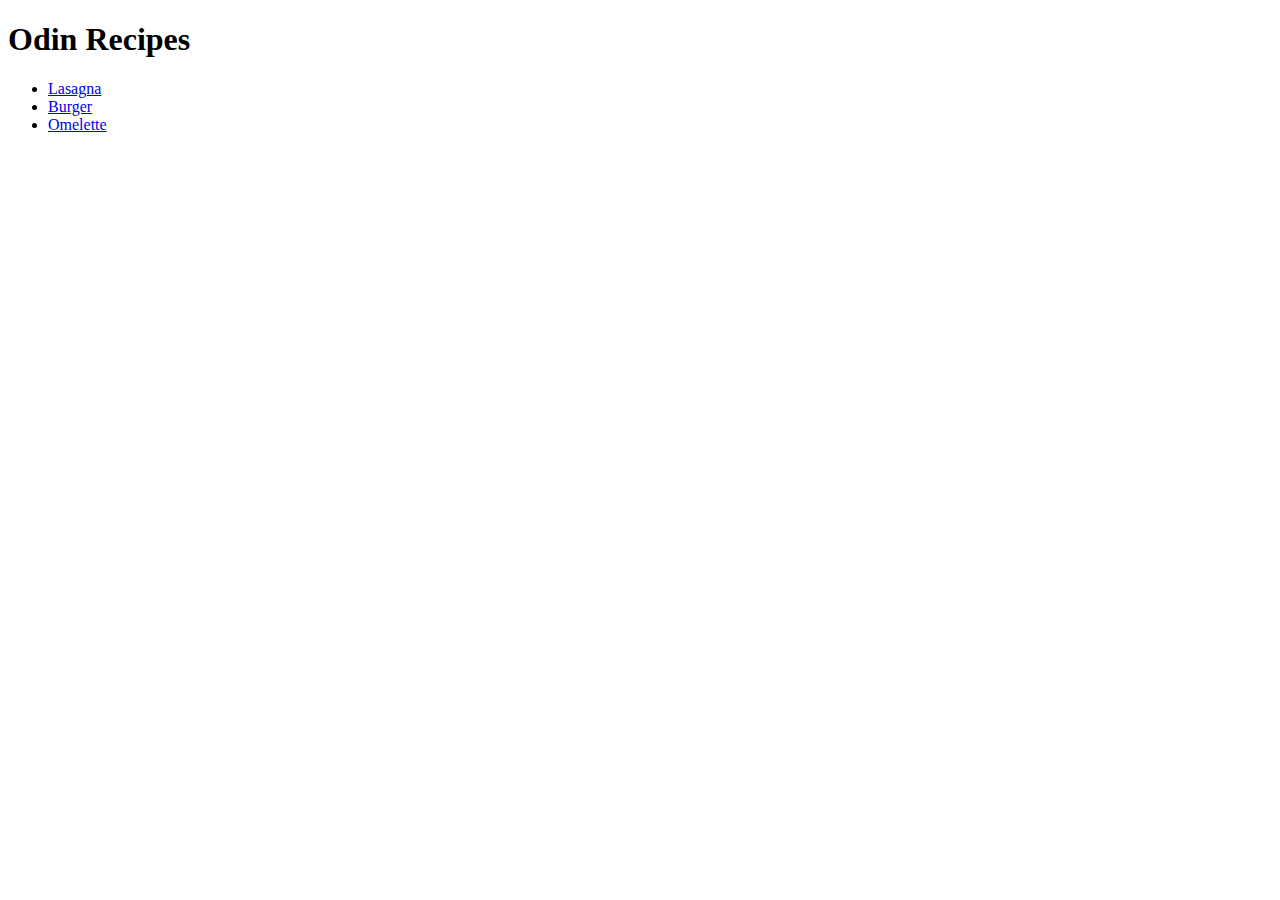
<file: index.html>
<!DOCTYPE html>
<html lang="en">
<head>
    <meta charset="UTF-8">
    <meta name="viewport" content="width=device-width, initial-scale=1.0">
    <title>Odin Recipes - Assignment</title>
</head>
<body>
    <h1>Odin Recipes</h1>
    <ul>
        <li><a href="./recipes/lasagna.html">Lasagna</a></li>
        <li><a href="./recipes/burger.html">Burger</a></li>
        <li><a href="./recipes/omelette.html">Omelette</a></li>
    </ul>
</body>
</html>
</file>
